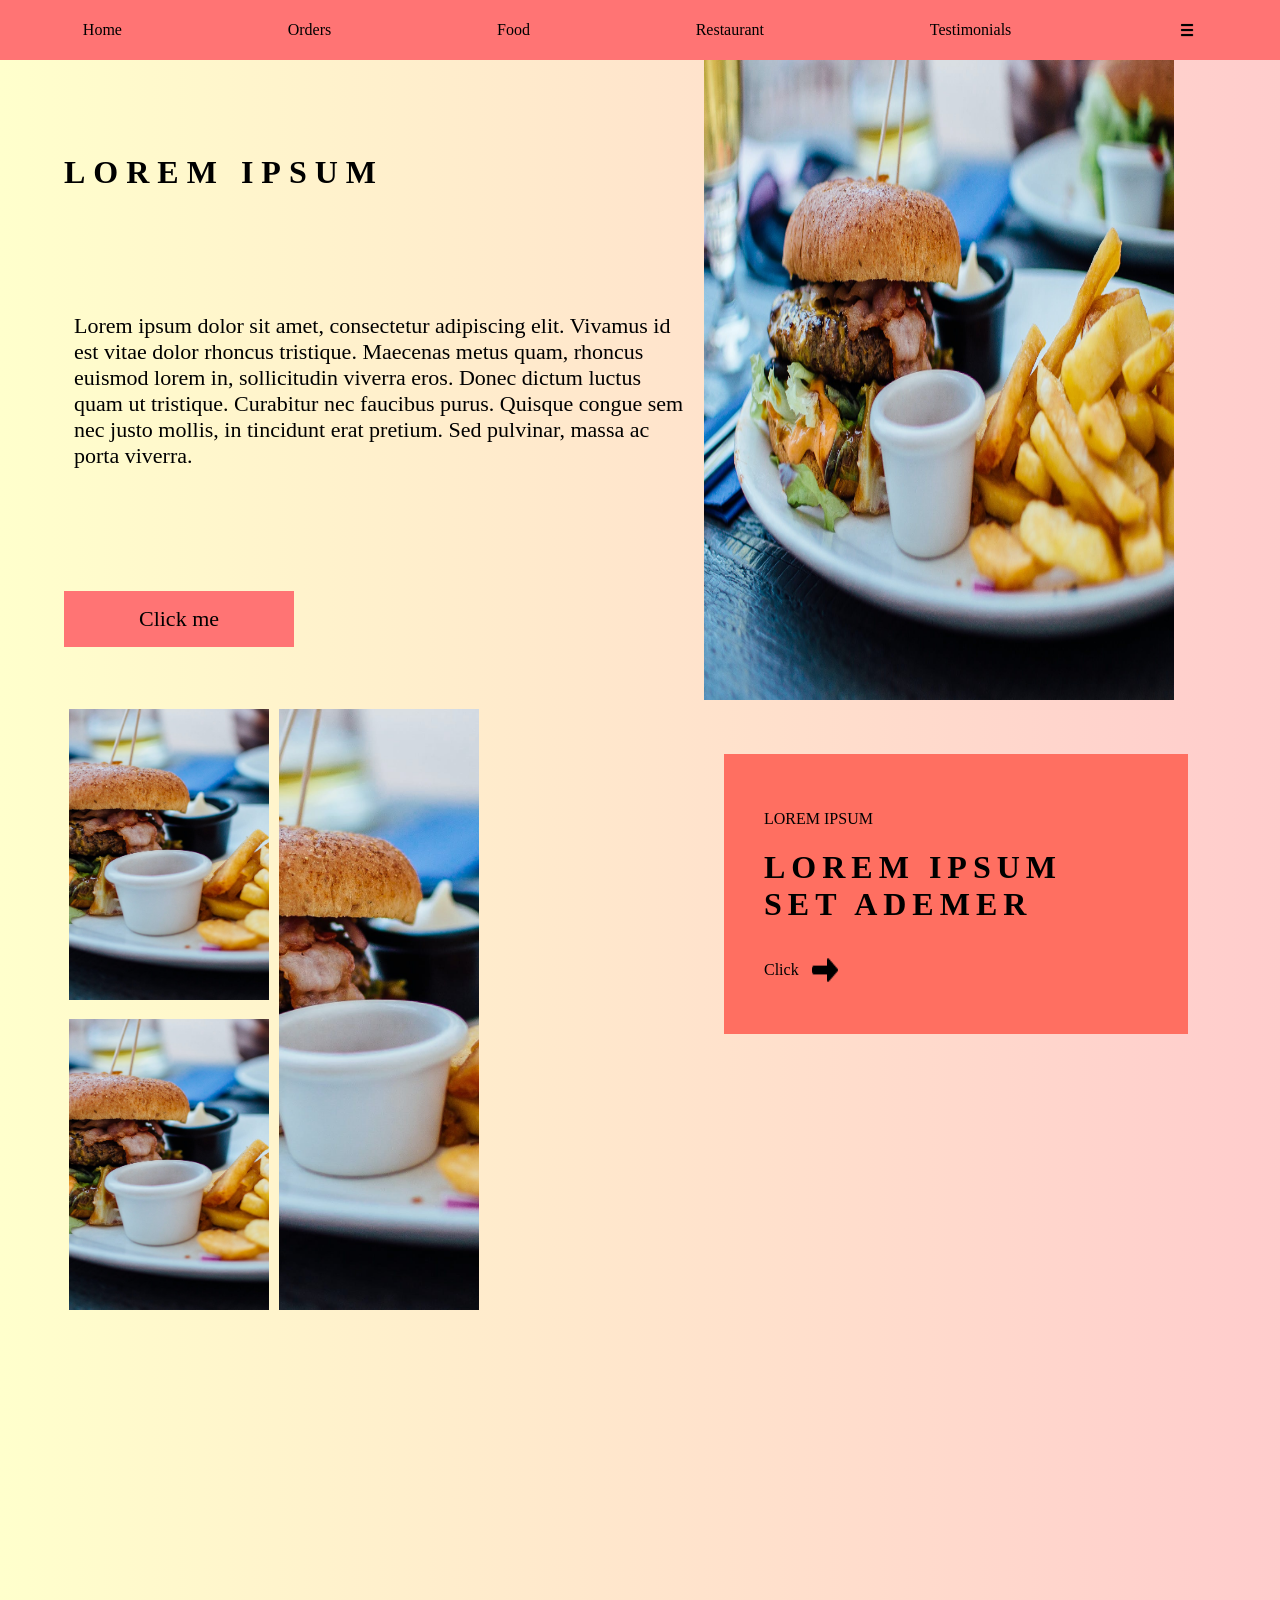
<file: index.html>
<!DOCTYPE html>
<html lang="en">

<head>
    <meta charset="UTF-8">
    <meta name="viewport" content="width=device-width, initial-scale=1.0">
    <title>Document</title>
    <link rel="stylesheet" href="./project.css" />
</head>

<body>
    <header>
        <div class="header">
            <div class="list-items">
                <li>Home</li>
                <li>Orders</li>
                <li>Food</li>
                <li>Restaurant</li>
                <li>Testimonials</li>
                <img src="./images/menu-bar.png" class="img" />
            </div>
        </div>
    </header>
    <div class="middle">
        <div class="first">
            <h1 class="head">LOREM IPSUM</h1>

            <p class="para">Lorem ipsum dolor sit amet, consectetur adipiscing elit. Vivamus id est vitae dolor rhoncus
                tristique. Maecenas metus quam, rhoncus euismod lorem in, sollicitudin viverra eros. Donec dictum luctus
                quam ut tristique. Curabitur nec faucibus purus. Quisque congue sem nec justo mollis, in tincidunt erat
                pretium. Sed pulvinar, massa ac porta viverra.</p>
            <p class="button">Click me</p>
        </div>
        <div class="second">
            <img src="./images/pexels-robin-stickel-70497.jpg" class="img-first" />
        </div>
    </div>
    <div class="contain">
        <div class="image-grid">
            <div class="column">
                <div class="image-item">
                    <img src="./images/pexels-robin-stickel-70497.jpg" alt="Image 1">
                </div>
                <div class="image-item">
                    <img src="./images/pexels-robin-stickel-70497.jpg" alt="Image 2">
                </div>
            </div>
            <div class="image-item tall">
                <img src="./images/pexels-robin-stickel-70497.jpg" alt="Image 3">
            </div>
        </div>
        <div class="text-section">
            <p class="sub">LOREM IPSUM</p>
            <h1 class="lorem">LOREM IPSUM SET ADEMER</h1>
             <div class="arrow">
            <p>Click</p>
             <img src="./images/icons8-arrow-30.png" class="imgarrow"/>
            </div>
        </div>
    </div>
</body>

</html>
</file>
<file: project.css>
body {
    background: linear-gradient(to right, #ffffcc, #ffcccc);
    margin: 0;
    height: 100vh;
}
.list-items{
  display: flex;
  justify-content: space-between;
  justify-content: space-around;
  list-style-type: none;
  background-color: #ff7474;
  height: 60px;
  align-items: center;
}
.img {
    width:20px;
    height:20px;
}
.middle{
    width:100%;
    display: flex;
}
.first{
    width:50%;
    padding-left: 4rem;
    margin-top: 30px;
}
.second{
    width:50%
}
.img-first{
    width:100%;
    height:40rem;
}
.head{
   letter-spacing: 8px;
   margin-top: 4rem;
}
.para{
    padding: 10px;
    text-align: start;
    font-size: 22px;
    margin: 7rem 0px;
}
.button{
   width: 200px;
   background-color: #ff7474;
   font-size: 22px;
   text-align: center;
   align-items: center;
   padding: 15px;
}

@media only screen and (min-width: 375px){
     .second{
        width: 470px;
    }
   
}
@media only screen and (max-width: 426px) {
   
    .middle{
        flex-direction: column;
    }
    .para{
        font-size: small;
    }
    .img-first{
        width: 300px;
        height: 100%;
    }
    .first, .second{
        width: 300px;
    }
    .first{
        padding-left: 0rem;
    }
    .para{
        margin: 2rem;
    }
    .button{
        width: 100px;
        justify-content: center;
        align-items: center;
        text-align: center;
       margin: 2rem;
    }
    .head{
        letter-spacing: 2px;
        margin-top: 2rem;
    }
  }
  @media only screen and (min-width: 768px) and (max-width:1024px)  {
    .para{
        font-size:18px;
    }
  }

.contain {
    display: flex;
    height: 100vh;
    width:100%;
}

.image-grid {
    display: flex;
    width:50%;
}

.column {
    display: flex;
    flex-direction: column;
}

.image-item {
    overflow: hidden;
    padding: 5px;
    padding-top: 5px;
}

.image-item.tall {
    height: 100%;
    width: 100%;
    padding: 5px;
    /* padding: 14px; */
}

.image-item img {
    width: 100%;
    height: 97%;
    object-fit: cover;
}
 
 .text-section {
    background-color: #ff6f61;
     padding: 40px;
     margin: 50px;
     height: 200px;
    color: white;
    text-align: center;
    margin-left: 20px;
    width:30%;
} 


@media only screen and (min-width:1441px)  {
    .image-item {
        width: 300px; 
        height: 300px; 
        overflow: hidden;
    }
    .image-item.tall {
        height: 620px;
        width:300px;
    }
    .image-grid{
        padding-left: 4rem;
    }
}

@media only screen and (max-width:1440px)  {
    .image-item {
        width: 300px; 
        height: 300px; 
        overflow: hidden;
    }
    .image-item.tall {
        height: 620px;
        width:300px;
    }
    .image-grid{
        padding-left: 4rem;
    }
}
@media only screen and (max-width:1024px)  {
    .image-item {
        width: 250px; 
        overflow: hidden;
    }
    .image-item.tall {
        width: 500px;
    }
    .image-grid{
        padding-left: 4rem;
    }
}

.lorem{
    letter-spacing: 6px;
    color:black;
    text-align: start;
}
.sub{
    color:black;
    text-align: start;
}
.arrow{
  display: flex;
  gap:8px;
  color:black
}
.imgarrow{
    padding: 3px;
}
@media only screen and (max-width: 426px) {
    .contain {
        display: flex;
        flex-direction: column;
        padding-left: 0rem;
    }
    .image-grid{
        display: flex;
        flex-direction: column;
        padding-left: 0rem;
    }
    .text-section {
        background-color: #ff6f61;
        color: white;
        text-align: center;
        margin-left: 20px;
        width:50%;
    }
    body{
        justify-content: center;
        align-items: center;
        text-align: center;
    }
    .image-item.tall {
        width: 290px;
       padding: 5px;
    }
    .image-item {
        width: 290px; 
       padding: 7px;
    }
    .coloumn{
        padding: 20px;
    }
    
    
 .text-section {
    background-color: #ff6f61;
     padding: 40px;
     margin: 50px;
     height: 290px;
    color: white;
    text-align: center;
    margin-left: 20px;
    width:50%;
} 

}



@media only screen and(max-width :426px){
    .image-item.tall {
        width: 350px;
        padding: 5px;
    }
    .image-item {
        width: 350px; 
        padding: 5px;
       
    }
    body{
        justify-content: center;
        text-align: center;
        align-items: center;
    }
   }
  
   @media only screen and (min-width :768px){
    .image-item.tall {
        width: 200px;
    }
    .image-item {
        width: 200px; 
       
    }
   }
</file>
